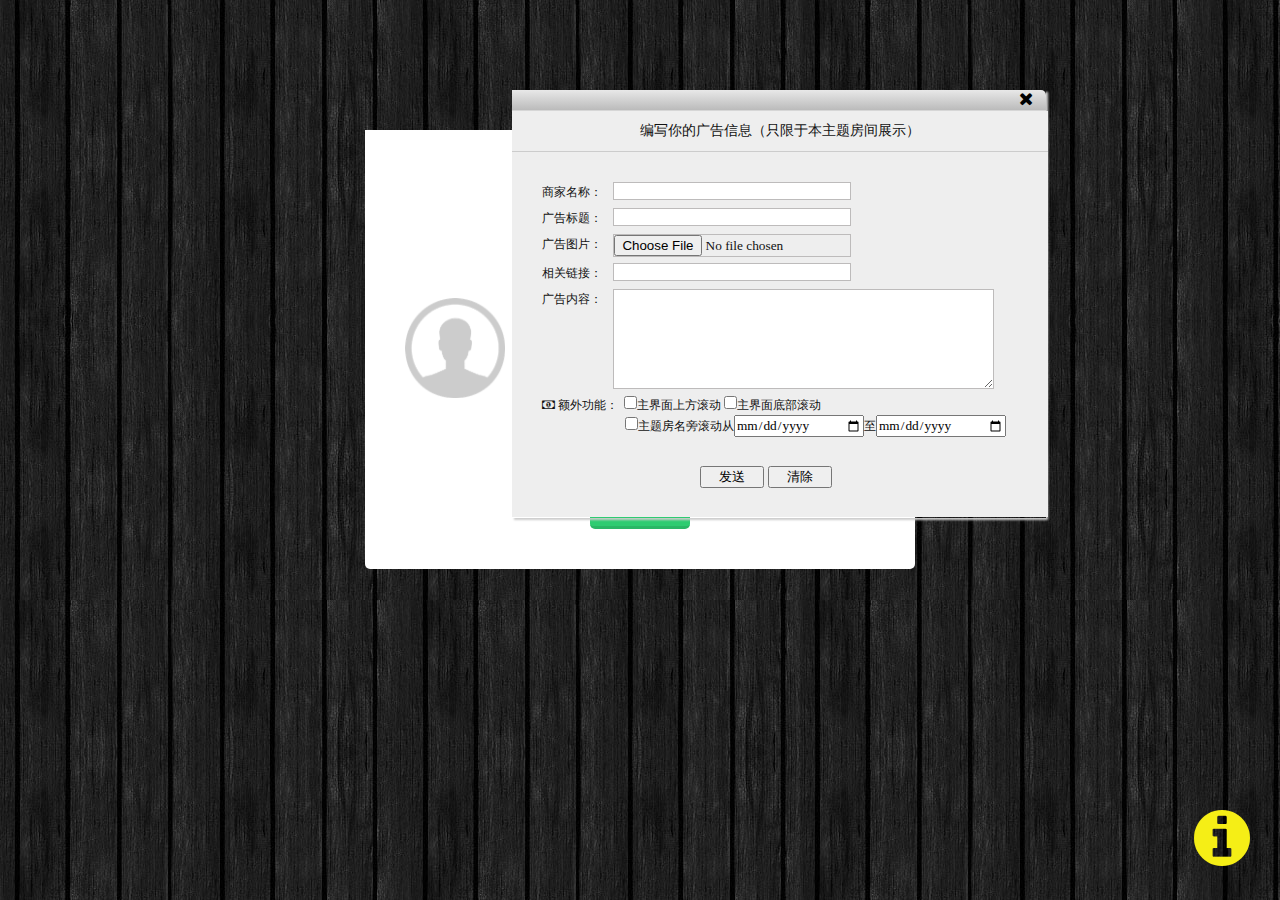
<file: webs/index.html>
<html>
    <head>
        <title>BizFans: Business&Social</title>
        <meta http-equiv="Content-Type" content="text/html;charset=UTF-8">

        <link rel="stylesheet" href="public/css/animate.css" media="screen" type="text/css"/>
        <link rel="stylesheet" href="public/css/font-awesome.css" media="screen" type="text/css"/>
        <link rel="stylesheet" type="text/css" href="public/css/wysiwyg-editor.css" />
        <link rel="stylesheet" type="text/css" href="public/css/login.css" />
        <link rel="stylesheet" href="public/css/style.css" media="screen" type="text/css"/>
        <link rel="stylesheet" href="public/css/common.css" media="screen" type="text/css"/>
        <script type="text/javascript" src="public/js/jquery.min.js"></script>
        <script type="text/javascript" src="public/js/login.js"></script>
        <script type="text/javascript" src="public/js/tool.js"></script>
        <script type="text/javascript" src="public/js/roomlist.js"></script>
        <script type="text/javascript" src="public/js/SimpleTree.js"></script>
        <script type="text/javascript" src="public/js/wysiwyg.min.js"></script>
        <script type="text/javascript" src="public/js/wysiwyg-editor.min.js"></script>
        <script type="text/javascript" src="public/js/chat.js"></script>
        <script type="text/javascript" src="public/js/editor.js"></script>
        <script type="text/javascript" src="public/js/main.js"></script>
        <style>
            .modal-content{padding:0 10px;}
            .modal-node{font-size:12px;font-weight:bold}

        </style>
    </head>
    <body id="chat-body" data-uid="" style="background-image: url('public/img/background2.jpg')" class="bg-center" >
        <div class="upload-dialog">
            <div class="modal-title">
                分享你刚阅读的好文章
                <span class="modal-close" style="float:right;padding-right: 10px">X</span>
            </div>
            <div class="modal-content">
                <div>
                    <p class="modal-node"></p>
                </div>
                <div class="modal-input">
                    文章标题:<input type="text" id="article-title">
                </div>
                <div class="modal-input">
                    文章URL:<input type="text" id="article-url" value="http://">
                </div>
                <div>
                    <p class="modal-tip">提示：如果您提交了多篇文章，两个小时内若有一篇文章被采纳，其他文章将被暂时忽略，谢谢！</p>
                </div>
                <div class="btn-upload-wrapper">
                    <button class="btn-upload" id="upload-article">提交</button>
                </div>
            </div>
        </div>
        <div class="login-wrapper" style="display: block">
            <div class="login">
                <div class="rib"> </div>
                <form>
                    <h1>百事发实时商讯</h1>
                    <div class="avatar" style="float:left">
                        <img src="public/img/avatar_log.png" class="show-avatar">
                        <input type="hidden" value="public/img/male.png" id="avatar-value">
                    </div>
                    <div style="float:right;width: 350px;padding: 20px;box-sizing: border-box;">
                        <div style="text-align:right;margin-bottom: 20px">
                            会员
                            <div class="checkboxFive">
                                <input type="checkbox" value="1" id="checkboxFiveInput" name="" class="vip"  checked/>
                                <label for="checkboxFiveInput"></label>
                            </div>
                        </div>
                        <input type="text" value="用户名" 
                               onkeyup="value = value.replace(/[^(\w|\u4E00-\u9FA5|\s)]/g, '')" 
                               onfocus="this.value = '';" 
                               onblur="if (this.value === '') {
                                           this.value = '用户名';
                                       }" id="username">
                        <input type="text" value="密码" onfocus="this.value = '';" onblur="if (this.value === '') {
                                    this.value = '密码';
                                }" id="password">
                        <div style="text-align:left">
                            <input type="text" value="验证码" onfocus="this.value = '';" onblur="if (this.value == '') {
                                        this.value = '验证码';
                                    }" style="width:50%">
                        </div>
                        <div>
                            <p class="error-info"> </p>
                        </div>
                        <div class="sex-wrapper">
                            <div class="avatar-choose-wrapper female-avatar">
                                <i class="fa fa-angle-left" style="display:none;"></i>
                                <div class="avatar-tab">
                                    <img src="public/img/avatar/female1.png">
                                    <img src="public/img/avatar/female2.png">
                                    <img src="public/img/avatar/female3.png">
                                    <img src="public/img/avatar/female4.png">
                                    <img src="public/img/avatar/female5.png">
                                </div>
                                <div class="avatar-tab" style="display: none">
                                    <img src="public/img/avatar/female6.png">
                                    <img src="public/img/avatar/female7.png">
                                    <img src="public/img/avatar/female8.png">
                                    <img src="public/img/avatar/female9.png">
                                    <img src="public/img/avatar/female10.png">
                                </div>
                                <i class="fa fa-angle-right"></i>
                                <div class="arrow"></div>
                            </div>
                            <div class="avatar-choose-wrapper male-avatar">
                                <i class="fa fa-angle-left" style="display:none;"></i>
                                <div class="avatar-tab">
                                    <img src="public/img/avatar/male1.png">
                                    <img src="public/img/avatar/male2.png">
                                    <img src="public/img/avatar/male3.png">
                                    <img src="public/img/avatar/male4.png">
                                    <img src="public/img/avatar/male5.png">
                                </div>
                                <div class="avatar-tab" style="display: none">
                                    <img src="public/img/avatar/male6.png">
                                    <img src="public/img/avatar/male7.png">
                                    <img src="public/img/avatar/male8.png">
                                    <img src="public/img/avatar/male9.gif">
                                    <img src="public/img/avatar/male10.png">
                                </div>
                                <i class="fa fa-angle-right"></i>
                                <div class="arrow"></div>
                            </div>
                            <div class="avatar-choose-wrapper gay-avatar">
                                <i class="fa fa-angle-left" style="display:none;"></i>
                                <div class="avatar-tab">
                                    <img src="public/img/avatar/neutral1.png">
                                    <img src="public/img/avatar/neutral2.png">
                                    <img src="public/img/avatar/neutral3.png">
                                    <img src="public/img/avatar/neutral4.png">
                                    <img src="public/img/avatar/neutral5.png">
                                </div>
                                <div class="avatar-tab" style="display:none;">
                                    <img src="public/img/avatar/neutral6.png">
                                    <img src="public/img/avatar/neutral7.png">
                                    <img src="public/img/avatar/neutral8.png">
                                    <img src="public/img/avatar/neutral9.png">
                                    <img src="public/img/avatar/neutral10.png">
                                </div>
                                <i class="fa fa-angle-right"></i>
                                <div class="arrow"></div>
                            </div>
                            <span class="radio-avatar male-img" style="display:inline-block"><img src="public/img/avatar/male.gif"><div class="arrow-down"></div></span>
                            <span class="radio-avatar female-img"><img src="public/img/avatar/female.gif"><div class="arrow-down"></div></span>
                            <span class="radio-avatar gay-img"><img src="public/img/avatar/neutral.gif" ><div class="arrow-down"></div></span>
                            <input type="radio" name="sex" value="male" checked class="sex sex-male" />
                            男
                            <input type="radio" name="sex" value="female" class="sex sex-female"/>
                            女
                            <input type="radio" name="sex" value="ambigous" class="sex sex-gay"/>
                            同志
                        </div>
                    </div>
                    <div style="clear:both"></div>
                    <button type="button" class="btn-login">登录 <i class="fa fa-spin fa-refresh loading"></i></button>
                </form>
            </div>
        </div>
        <div class="dialog-wrapper" style="display: none">å
            <input type="file" id="upload-image" style="display: none">
            <!--<div class="noscript"><h2 style="color: #ff0000">您的浏览器并不支持websocket</h2></div>-->
            <div class="chat-wrapper" id="chat-wrapper" data-from="Sonu Joshi" style="overflow:hidden;position:absolute;top:5%;left:25%;">
                <div class="ui-side ui-side-e"></div>
                <div class="ui-side ui-side-w"></div>
                <div class="ui-side-n"></div>
                <div class="ui-side-s"></div>
                <div class="title-bar">
                    <span class="active-state">百事发实时商讯</span>
                    <div class="title-handle">
                        <i class="fa fa-square-o"></i>
                        <i class="fa fa-plus"></i>
                        <i class="fa fa-remove"></i>
                    </div>
                </div>
                <div class="right-content">
                    <div style="" class="chat-middle">
                        <div class="loading-chat-wrapper"><i class="fa fa-spinner fa-spin"></i></div>
                        <ul id="console" class="chat-thread threadv0">
                        </ul>
                        <div class="clear-both"></div>
                    </div>
                    <div class="chat-msg" style="">
                        <textarea placeholder="请输入..." class="editor" class="text-post" autofocus="" maxlength="200"></textarea>
                        <div class="bottom-send">
                            <span class="ss_text"></span>
                            <span class="sub-wrapper">
                                <span class="sub_btn">发送  </span>
                                <i id="cert"></i>
                            </span>
                            <ul>
                                <li>按Enter键发送信息</li>
                                <li>按Enter键换行</li>
                            </ul>
                        </div>
                    </div>
                </div>
                <div class="left-content">
                    <div class="right-side">
                        <ul class="right-side-tab">
                            <li class="tab active"><i class="fa fa-user"></i></li>
                            <li class="tab"><i class="fa fa-home"></i></li>
                            <li class="tab" style="border-right:0px;"><i class="fa fa-newspaper-o"></i></li>
                            <div class="clear-both"></div>
                        </ul>
                        <ul class="right-side-bottom userlist" style="display: block">
                            <div class="input-wrapper">
                                <div class="room-name-wrapper"><i class="fa fa-home"></i><span class="room-name"></span>&nbsp;<span class="people-num"></span></div>
                                <div class="input-inner">
                                    <i class="fa fa-search"></i>
                                    <input type="text" class="search-input" />
                                </div>
                            </div>
                            <div style="clear: both">
                            </div>
                            <ul class="result-wrapper">
                                <p>搜索结果：</p>
                                <div class="result-inner">
                                </div>
                            </ul>
                            <div class="user-list">
                            </div>
                        </ul>
                        <ul class="right-side-bottom room-wrapper">
                            <div class="sort">
                                <i class="fa fa-wifi"></i>分类信息
                            </div>
                            <div class="st_tree room" style="margin:0 auto;">
                            </div>
                        </ul>
                        <ul class="right-side-bottom" >
                            <!--<marquee behavior="scroll" direction="left" loop="-1" scrollAmount="12" scrollDelay="42" onmouseover="this.stop();" onmouseout="this.start();">-->
                            <!--滚动的信息-->
                            <!--</marquee>-->
                            <div class="sort">
                                <i class="fa fa-gamepad icon"></i>游戏
                            </div>
                            <div class="game-tree">
                                <ul class="tree">
                                    <li class="hot">十三张</li>
                                    <li>骰子吹牛<img src="public/img/dice.png"></li>
                                </ul>
                            </div>
                            <div class="sort">
                                <i class="fa fa-newspaper-o icon"></i>新闻/八卦
                            </div>
                            <div id="other-tree" style="margin:0 auto;" class="other-tree st_tree">
                            </div>
                        </ul>
                    </div>
                    <div class="clear-both"></div>
                </div>
                <div class="resize" id="resize" title="按住拖拽">
                    <img src="public/img/cursorB.png" width="20">
                </div>
            </div>
        </div>
        <div class="chat-center">
            <div class="unread-msg-wrapper">
                <div class="page-header">消息中心</div>
                <ul class="unread-msg-list">

                </ul>
            </div>
            <div class="launch-icon">
                <div><span class="msg-num animated bounce">2</span></div>
                <i class="fa fa-info-circle"></i>
            </div>
        </div>


        <div class="private-chat " id="editM" style="width:534px;height:428px;position: absolute;top: 10%;left: 40%;z-index:10;">
            <div class="title-bar"><span class="active-state"></span><div class="title-handle"><i class="fa fa-remove close-private"></i></div></div>
            <div class="edit_Con">
                <div class="Tits">编写你的广告信息（只限于本主题房间展示）</div>
                <ul class="edit_Con_detail">
                    <li>
                        <div class="_detail_Names">商家名称：</div>
                        <input type="text" class="textIn">
                    </li>
                    <li>
                        <div class="_detail_Tits">广告标题：</div>
                        <input type="text" class="textIn">
                    </li>
                    <li>
                        <div class="_detail_Imgs">广告图片：</div>

                        <input type="file" style="float:left;" class="imgIn">
                    </li>
                    <li>
                        <div class="_detail_Urls">相关链接：</div>
                        <input type="text" class="textIn">
                    </li>
                    <li>
                        <div class="_detail_Details">广告内容：</div>
                        <textarea class="textIn"></textarea>
                    </li>
                </ul>

                <div class="_detail_Others">
                    <i class="fa fa-money class"></i>
                    <span style="margin-right:3px;">额外功能：</span>
                    <input type="checkbox" name="otherBtns"><span>主界面上方滚动</span>
                    <input type="checkbox" name="otherBtns"><span>主界面底部滚动</span>
                    <div style="margin-left:83px;"><input type="checkbox" name="otherBtns"><span>主题房名旁滚动从<input type="date" class="selectDateI" style="width:130px">至<input type="date" class="selectDateII" style="width:130px"></span></div>

                </div>

                <div class="_set_Btns">
                    <input type="button" value="发送" id="setBtn">
                    <input type="button" value="清除" id="clearBtn">
                </div>

            </div>
        </div>

    </body>
    <script>
        $("#clearBtn").click(function () {
            $(".textIn,.imgIn").val("");
        })
        $("#editM .fa-remove").click(
                function () {
                    $(".textIn").val("");
                    $("#editM").remove();
                })
    </script>
</html>
</file>
<file: webs/public/css/login.css>
/*--
Author: W3layouts
Author URL: http://w3layouts.com
License: Creative Commons Attribution 3.0 Unported
License URL: http://creativecommons.org/licenses/by/3.0/
--*/
/* start editing from here */
input{
    box-sizing:border-box
}
/* start editing from here */
a{text-decoration:none;}
.txt-rt{text-align:right;}/* text align right */
.txt-lt{text-align:left;}/* text align left */
.txt-center{text-align:center;}/* text align center */
.float-rt{float:right;}/* float right */
.float-lt{float:left;}/* float left */
.clear{clear:both;}/* clear float */
.pos-relative{position:relative;}/* Position Relative */
.pos-absolute{position:absolute;}/* Position Absolute */
.vertical-base{	vertical-align:baseline;}/* vertical align baseline */
.vertical-top{	vertical-align:top;}/* vertical align top */
.underline{	padding-bottom:5px;	border-bottom: 1px solid #eee; margin:0 0 20px 0;}/* Add 5px bottom padding and a underline */
nav.vertical ul li{	display:block;}/* vertical menu */
nav.horizontal ul li{	display: inline-block;}/* horizontal menu */
/*end reset*/
/*--login start here--*/
body{
    background:#2C3E50;
    padding:100px 0px 30px 0px;
    font-family: 'Roboto', sans-serif;
    font-size: 100%;
}
.login {
    width: 550px;
    margin: 130px auto;
    background: #fff;
    padding: 60px 20px;
    border-radius: 0px 0px 5px 5px;
    position: relative;
}


form {
    text-align: center;
}
.login input[type="text"] {
    outline: none;
    font-size: 15px;
    font-weight: 500;
    color: #bcbcbc;
    padding: 15px 20px;
    background: #F3F5F6;
    border-top: 3px solid #EEF0F1;
    border-radius: 5px;
    -webkit-border-radius: 5px;
    -moz-border-radius: 5px;
    -o-border-radius: 5px;
    margin: 0px 0px 10px 0px;
    width: 100%;
    -webkit-appearance: none;
    display: inline-block;
    outline: none;
    border-right: none;
    border-left: none;
    border-bottom: none;
}
.login input[type="password"]{
    outline: none;
    font-size: 15px;
    font-weight: 500;
    color: #bcbcbc;
    padding: 15px 20px;
    background: #F3F5F6;
    border-top: 3px solid #EEF0F1;
    border-radius: 5px;
    -webkit-border-radius: 5px;
    -moz-border-radius: 5px;
    -o-border-radius: 5px;
    margin: 0px 0px 10px 0px;
    width: 70%;
    display: inline-block;
    outline: none;
    border-right: none;
    border-left: none;
    border-bottom: none;
}
.btn-login {
    background: #2ECC71;
    color: #FFF;
    font-size: 17px;
    font-weight: 400;
    width: 40%;
    border-radius: 6px;
    -webkit-border-radius: 5px;
    -moz-border-radius: 6px;
    -o-border-radius: 6px;
    margin: 0px 0px 0px 0px;
    border-bottom: 3px solid #2AB766;
    display: inline-block;
    cursor: pointer;
    outline: none;
    border-right: none;
    border-left: none;
    border-top: none;
}
.btn-login:hover {
    background:#CC6E91;
    border-bottom: 3px solid #C14171;
    transition: 0.5s all;
    -webkit-transition: 0.5s all;
    -moz-transition: 0.5s all;
    -o-transition: 0.5s all;
}
.copyright {
    padding: 150px 0px 0px 0px;
    text-align: center;
}
.copyright p {
    font-size: 15px;
    font-weight: 400;
    color: #fff;
}
.copyright p a{
    font-size: 15px;
    font-weight: 400;
    color: #2ECC71;
}
.copyright p a:hover{
    color: #E92E74;
    transition: 0.5s all;
    -webkit-transition: 0.5s all;
    -moz-transition: 0.5s all;
    -o-transition: 0.5s all;
}
/*--login end here--*/
/*--meadia quiries start here--*/

.btn-login{
    font-size: 14px;
    padding: 10px 7px;
    width: 80%;
}
.login input[type="password"] {
    font-size: 15px;
    padding: 10px 20px;
}
.login input[type="text"] {
    font-size: 14px;
    padding: 10px 20px;
}

.login input[type="text"] {
    font-size: 12px;
}
.login input[type="password"] {
    font-size: 12px;
}
body {
    padding: 50px 0px 30px 0px;
}
h1 {
    font-size: 21px;
    color: rgb(115, 115, 115);
}
.btn-login {
    font-size: 14px;
    padding: 10px 7px;
    width: 100px;
}
.copyright {
    padding: 85px 0px 0px 0px;
}
.copyright p {
    font-size: 13px;
}
.copyright p a{
    font-size: 13px;
}
.login {
    padding: 40px 20px;
}
.avatar img{
    width:100px;
    margin-top: 100px;
    margin-left: 20px;
}
.avatar{
    margin-bottom: 20px;
}
.sex-wrapper{
    margin:20px 0px 20px 0px;
    color:#666;
}
.avatar-choose-wrapper{
    width:284px;
    margin: 10px auto;
    padding: 9px 0px;
    background-color: #ccc;
    border-radius: 6px;
    display: none;
    position: relative;
    z-index: 10;

}
.avatar-choose-wrapper i{
    font-size:21px;
    display:block;
}
.avatar-choose-wrapper img{
    width:40px;
    height:40px;
    margin-right:8px;
    vertical-align: middle;
}
.sex-wrapper{
    position: relative;
    text-align: left;
}

.arrow{
    width: 0;
    height: 0;
    border-left: 10px solid transparent;
    border-right: 10px solid transparent;
    border-top: 10px solid #ccc;
    position: absolute;
    bottom: -10px;
}
.radio-avatar{
    display:none;
    position: relative;
    cursor:pointer
}
.radio-avatar img{
    vertical-align: middle;
    margin-right: 5px;
}
.arrow-down{
    width: 0;
    height: 0;
    border-left: 5px solid transparent;
    border-right: 5px solid transparent;
    border-top: 10px solid #666;
    display: inline-block;
    top:7px;
    right:0px;
}
.sex{
    margin-left:15px;
}

.checkboxFive {
    vertical-align: top;
    width: 25px;
    display: inline-block;
    position: relative;
}

.checkboxFive label {
    cursor: pointer;
    position: absolute;
    width: 25px;
    height: 25px;
    top: 0;
    left: 0;
    background: #eee;
    border:1px solid #ddd;
}
.checkboxFive label:after {
    opacity: 0.2;
    content: '';
    position: absolute;
    width: 9px;
    height: 5px;
    background: transparent;
    top: 6px;
    left: 7px;
    border: 3px solid #2ECC71;
    border-top: none;
    border-right: none;

    -webkit-transform: rotate(-45deg);
    -moz-transform: rotate(-45deg);
    -o-transform: rotate(-45deg);
    -ms-transform: rotate(-45deg);
    transform: rotate(-45deg);
}
.checkboxFive label:hover::after {
    opacity: 0.5;
}

/**
 * Create the checkbox state for the tick
 */
.checkboxFive input[type=checkbox]:checked + label:after {
    opacity: 1;
}
.avatar-tab img{
    cursor: pointer;
}

.fa-angle-left{position:absolute;left:4px;top:18px;}
.fa-angle-right{position:absolute;right:4px;top:18px;}
</file>
<file: webs/public/css/style.css>
*{
    -webkit-padding-start: 0px;
    -webkit-margin-before: 0px;
    -webkit-margin-after: 0px;
    box-sizing:border-box;
    -moz-box-sizing:border-box; /* Firefox */
    -webkit-box-sizing:border-box; /* Safari */
    margin:0px;
    padding:0px;
    font-family: "Microsoft YaHei" ;
}
ul, ol {
    padding: 0;
    margin: 0 0 0px 0px;
}
body {
    font-family: "Microsoft YaHei" ;
    padding: 0;
    margin: 0;
    box-sizing:border-box;
}
.clear-both{
    clear:both;
}

ul{
    list-style: none
}
ul li{
    display:inline-block;
}
.private-chat .title-bar{
    text-align: left;
    background: linear-gradient(top,#E8E8E8,#BBBBBB);
    background: -webkit-linear-gradient(top,#E8E8E8,#BBBBBB);
    background: -o-linear-gradient(top,#E8E8E8,#BBBBBB);
    background: -moz-linear-gradient(top,#E8E8E8,#BBBBBB);
    filter: progid:DXImageTransform.Microsoft.Gradient(startColorStr='E8E8E8',endColorStr='#BBBBBB',gradientType='0');
}
.resize{
    width:20px ;
    height:20px;
    bottom:0px;
    right:0px;
    z-index: 10;
    position: absolute;
    cursor:se-resize
}
.chat-middle{
    width:100%;
    height:65%;
    text-align:left;
    vertical-align: top;
    position: relative;
}

.chat-wrapper{
    min-height: 590px;
    min-width:780px;
    width:50%;
    display:inline-block;
    background-color:#fff;
    border: 1px solid #E6E6E6;
    position:relative;
    border-radius:5px;
    z-index: 2;
    height:533px;
    box-shadow: 2px 2px 2px #eee;
    -webkit-box-shadow: 2px 2px 2px #eee;
    -moz-box-shadow: 2px 2px 2px #eee;
    -o-box-shadow: 2px 2px 2px #eee;
}
.title-handle{
    overflow: hidden;
    float:right;
    margin-right: -10px;
}
.right-side{
    width:100%;
    display:inline-block;
    vertical-align:top;
    height:80%;
    float:left;
}
.ha-min{
    background-position: -5px -58px;
}
.ha-close{
    background-position: -64px -59px;
}
.title-handle i{
    font-size:18px;
    margin-right:3px;
}
.title-handle a {
    float: left;
    width: 19px;
    height: 21px;
    margin-left: 5px;
    line-height: 10;
    overflow: hidden;
    background-image: url(../images/sprite_main_png.png);
    background-repeat: no-repeat;
}
.title-bar {
    width:100%;
    position: relative;
    z-index: 10;
    height: 5%;
    padding: 0 20px;
    line-height: 26px;
    overflow: hidden;
    color: #000;
    font-weight: bold;
    cursor: move;
    background-color:#eee;
    border-radius:0px 5px 0px 0px;
    border-bottom: 1px solid #d6d6d6;
}

.chat-thread {
    width:70%;
    display: inline-block;
    padding: 20px;
    list-style: none;
    overflow-y: scroll;
    height: 100%;
    overflow-x: hidden;
    background-color:#eee;
}

.chat-thread li {
    position: relative;
    clear: both;
    display: inline-block;
    padding: 5px 10px 5px 10px;
    margin: 0 0 20px 0;
    font: 14px/20px 'Noto Sans', sans-serif;
    border-radius: 5px;
    background-color: #B2E281;
}



.chat-thread li:after {
    position: absolute;
    top: 15px;
    content: '';
    width: 0;
    height: 0;
    border-top: 10px solid #B2E281;
}

.chat-thread .my-chat {
    animation: show-chat-odd 0.15s 1 ease-in;
    -moz-animation: show-chat-odd 0.15s 1 ease-in;
    -webkit-animation: show-chat-odd 0.15s 1 ease-in;
    float: right;
    margin-right: 40px;
    color: #000;
    word-break:break-all;
}

.chat-my-avatar{
    right: -49px;
    width: 35px;
    height: 35px;
    border: 2px solid #3CC;
    position: absolute;
    background: url(../../public/img/avatar.png) no-repeat;
    border-radius:50%;
    top:-3px;
    background-size: cover;
    background-position: center;
}
.chat-other-avatar{
    left: -50px;
    width: 35px;
    height: 35px;
    border: 2px solid #3CC;
    position: absolute;
    background: url(../../public/img/avatar.png) no-repeat;
    border-radius:50%;
    top:-3px;
    background-size: cover;
    background-position: center;
}

.chat-thread .my-chat:after {
    border-right: 10px solid transparent;
    right: -9px
}

.chat-thread .other-chat {
    animation: show-chat-even 0.15s 1 ease-in;
    -moz-animation: show-chat-even 0.15s 1 ease-in;
    -webkit-animation: show-chat-even 0.15s 1 ease-in;
    float: left;
    margin-left: 43px;
    background-color:#fff;
    color: #000;
    word-break:break-all;
}


.chat-thread .other-chat:after {
    border-left: 10px solid transparent;
    left: -10px;
    border-top: 10px solid #fff;
}

.chat-window {
    bottom: 18px;
}

.chat-window-message {
    width: 100%;
    height: 48px;
    font: 32px/48px 'Noto Sans', sans-serif;
    background: none;
    color: #0AD5C1;
    border: 0;
    border-bottom: 1px solid rgba(25, 147, 147, 0.2);
    outline: none;
}

/* Small screens */
@media all and (max-width: 767px) {
    .chat-thread {
        width: 100%;
        height: 324px;
    }

    .chat-window {
        left: 5%;
        width: 90%;
    }
}
/* Medium and large screens */
@media all and (min-width: 768px) {
    .chat-thread {
        width: 100%;
        float:left;
        height: 100%;
       
    }

    .chat-window {
        left: 25%;
        width: 50%;
    }
}
@keyframes show-chat-even {
    0% {
        margin-left: -480px;
    }

    100% {
        margin-left: 0;
    }
}
@-moz-keyframes show-chat-even {
    0% {
        margin-left: -480px;
    }

    100% {
        margin-left: 0;
    }
}
@-webkit-keyframes show-chat-even {
    0% {
        margin-left: -480px;
    }

    100% {
        margin-left: 0;
    }
}
@keyframes show-chat-odd {
    0% {
        margin-right: -480px;
    }

    100% {
        margin-right: 0;
    }
}
@-moz-keyframes show-chat-odd {
    0% {
        margin-right: -480px;
    }

    100% {
        margin-right: 0;
    }
}
@-webkit-keyframes show-chat-odd {
    0% {
        margin-right: -480px;
    }

    100% {
        margin-right: 0;
    }
}
.credits{
    text-align:center;
    margin-top:35px;
    color: rgba(255, 255, 255, 0.35);
    font-family: 'Noto Sans', sans-serif;
}
.credits a{
    text-decoration:none;
    color: rgba(255, 255, 255, 0.35);
}
.chat-interact{

    display: inline-block;
    width:100%;
}
.chat-interact li{
    line-height: 2.5;
}
.text-post{
    width:100%;
    border:0px;
    outline:none;
    padding:10px;
    font-size:14px;
}
.chat-msg{
    width:100%;
    height:28.9%
}
.picture{
    font-size: 20px;
    color:#5D5D5D;
}
.expression{
    font-size:20px !important;
    color:#5D5D5D;
}
.chat-interact{
    text-align:left;
    height:6%;
    line-height: 2;
    border-top: 1px solid #d6d6d6
}
.chat-interact li{
    margin-left:20px;
    display: inline-block;

}
.bottom-send{
    width: 70%;
    position: absolute;
    z-index: 10;
    padding: 0 20px;
    line-height: 26px;
    /*overflow: hidden;*/
    color: #393836;
    font-weight: bold;
    border-radius: 0px 0px 3px 3px;
    text-align: right;
    bottom: 5px;
}
.bottom-send .ss_text{
    position: absolute;
    bottom: 0px;
    right: 102px;
    height: 20px;
    line-height: 20px;
    font-size: 12px;
    font-weight: normal;
    color: #949191;
}
.sub_btn{
    border: 1px solid #c1c1c1;
    outline:none;
    padding:5px 20px;
    background-color:#fff;
    font-size:14px;
    border-radius:4px;
    position: relative;
    cursor: pointer;
    font-weight: normal;
}
.sub-wrapper #cert{
    position: absolute;
    content: '';
    width: 10px;
    height: 30px;
    border: 1px solid #c1c1c1;
    right: 10px;
    top: -2px;
    border-radius: 4px;
    background: #fff url("../img/cert.png") no-repeat;
    background-position: center 45%;
    background-size: 10px 10px;
    cursor: pointer;
}
.bottom-send ul{
    font-weight: normal;
    position: absolute;
    bottom: 0;
    right: -110px;
    border: 1px solid #c1c1c1;
    background: #fff;
    width:120px;
    height: 62px;
    border-radius: 4px;
    box-shadow: 5px 5px 5px #c1c1c1;
    padding: 5px 0;
    display: none;
}
.bottom-send ul.hover{
    display: block;
}
.bottom-send ul>li{
    height: 25px;
    line-height: 25px;
    font-size: 12px;
    text-align: left;
    display: block;
    padding: 0 5px;
    cursor: pointer;
}
.bottom-send ul>li:hover{
    background: #c1c1c1;
}
.active{
    background-color:#fff !important;
}

.right-side-tab li{
    display:inline-block;
    width:33.33%;
    float:left;
    text-align:center;
    font-size: 28px;
    color:#000;
    padding:10px;
    background-color:#eee;
}

.left-content{
    width:30.1%;
    float:left;
    min-height: 555px;
    height: 100%;
    position: relative;
}
.right-content{
    width:69.9%;
    height: 94.99%;
    float:left;
    background-color: #eee
}
.text-post{
    background-color: #eee;
    height:70%;
}
.user-top{
    width:100%;
    border-bottom: 1px solid #24272C;
    text-align: left;
    padding:10px;
    background-color: #2E3238
}

.right-side-tabs i{
    font-size:20px;
}
.right-side-bottom{
    height: 100%;
    display: none;
    overflow: auto;
}
.adframe{width:auto;background:white;color:red;list-style:none;display:none;position:absolute;z-index:9;padding:0 4px;border:#BBBBBB 1px solid;border-radius:4px;padding-top:4px;}

.right-side-bottom li{
    padding:10px;
    text-align: left;
    -o-width:100%;
    width:100%;
    -moz-width:100%;
    -ms-width:auto;
    border-bottom: 1px solid #ECECEC;
    cursor: default;
}

.right-side-bottom li .avatar-left{
    float:left;
} 
.info p{
    font-size:12px;
}
.avatar-left{
    margin-right:10px;
}
.user-top-name{
    color:#fff;
    vertical-align: top;
    padding-left:10px;
    font-size:20px;
}

.chat-open{
    position:fixed;
    bottom:20px;
    right:20px;
}
.chat-open i{
    font-size:60px;
    color:#fff
}

.qqFace{
    background-color:#fff;
    padding:10px;
    border-radius:5px;
    box-shadow:2px 2px 2px #ccc;
    -moz-box-shadow: 2px 2px 2px #ccc;
    -webkit-box-shadow: 2px 2px 2px #ccc;;
    -o-box-shadow: 2px 2px 2px #ccc;;
}
.qqFace:before{
    content: '';
    width: 0;
    height: 0;
    border-left: 16px solid transparent;
    border-right: 16px solid transparent;
    border-bottom: 16px solid #fff;
    position:absolute;
    top:-10px;
    left:3.5%;
}
.tip{
    text-align:right;
    color:#ccc;
    width:67%;
    background:#eee;
    line-height:30px;
    position:absolute;
    top:30px;


 
    transition: all 2s;
    -moz-transition: all 2s; /* Firefox 4 */
    -webkit-transition: all 2s; /* Safari 和 Chrome */
    -o-transition: all 2s; /* Opera */
}
i{
    cursor:pointer;
}
.tree li{
    position: relative;
    border-bottom: 0px;
    padding: 0 20px;
    font-size: 14px;
    background:url(../img/leaf_node.png) no-repeat;
    background-position: 25px center;
    background-size: 5px 5px;
    height: 25px;
    line-height: 25px;
}
.tree li .arrowSign{
    display:none;
}

.tree li .arrowSign.hover{
    display:inline-block;
    margin-left: 5px;
    vertical-align: middle;
}

/* 超链接 */
.st_tree a{
    text-decoration:none;
    color: #222;
}
/* 鼠标经过的超链接 */
.st_tree a:hover{
    color:#f33;
    text-decoration:underline;
}
/* 菜单 */
.st_tree ul{
    margin:0;
}
/* 菜单项 */
.tree ul li{
    font-size:14px;
    color:#222;
    cursor:pointer;
    white-space: nowrap;
    text-overflow: ellipsis;
    overflow: hidden;
    list-style:none;
    background:url(../img/leaf_node.png) no-repeat;
    background-size: 5px 5px;
    background-position:0 center;
    margin-left: 20px;
}


.other-tree .folder{
    box-shadow: 1px 2px 2px #ccc;
}
.other-tree ul li{
    border-bottom: 1px solid #ccc;
    display:inline-block;
}

/* 子菜单 */
.st_tree ul>ul>ul{
    margin-left: 20px;
}
/* 子菜单项 */
.st_tree ul li ul li{
    padding: 0;
    margin: 0;
}
/* 子菜单的父节点 */
.st_tree .folder{
    background:url(../img/st_icon.png) no-repeat;
    background-position: 10px 10px;
}
/* 展开的父节点 */
.st_tree .open{
    background:url(../img/st_icon_open.png) no-repeat;
    background-position: 8px 10px;
}
.usersOut,.usersIn{
    display: none;
}
.usersOut.hover,.usersIn.hover{
    display: inline-block !important;
}
.wysiwyg-editor {
    height:81%;
}

.ui-side{
    position:absolute;
    width:7px;
    background-color:transparent;
    height:100%;
}
.ui-side-e{
    right:0px;
    top:0px;
}

.ui-side-w{
    left:0px;
    top:0px;
}
.ui-side-n{
    position:absolute;
    width:100%;
    background-color:transparent;
    height:7px;
    cursor: pointer;
    left:0px;
    top:0px;
}
.ui-side-s{
    position:absolute;
    width:100%;
    background-color:transparent;
    height:7px;
    cursor: pointer;
    left:0px;
    bottom:0px;
}
.input-wrapper{
    text-align: center;

}
.input-wrapper input {
    border:0px;
    outline:none;
    width:80%;
    border-radius:10px

}
.input-inner{
    display:inline-block;  margin-top: 10px;  border:1px solid #ccc;  border-radius:15px;  float:right;  width:50%
}
.room-name-wrapper{
    float:left;
    font-size:14px;
    padding:15px;
    width:49.999999%;
    text-align: left;
    font-weight: 700;
}
.room-name-wrapper i{
    font-size:17px;
    color:green;
    padding-right: 5px;
}
.dot{
    white-space: nowrap;
    text-overflow: ellipsis;
    overflow: hidden;
}
.input-inner i{
    color:#777
}
.dialog-name{
    display: inline-block;
    float: right;
    margin-bottom:10px;
    color:#666;
    clear:both;
    font-size: 12px;
    margin-right: -10px;
}
.dialog-name-other{
    display: inline-block;
    float: left;
    margin-bottom:10px;
    color:#666;
    clear:both;
    font-size: 12px;
    margin-left: -10px;
}
.result-wrapper{
    background-color:#C1E8C1;
    display: none;
}
.square{
    display:none
}

.st_tree{
    padding-left:20px;
}

/* 超链接 */
.st_tree a{
    text-decoration:none;
    color: #222;
}
/* 鼠标经过的超链接 */
.st_tree a:hover{
    color:#f33;
    text-decoration:underline;
}
/* 菜单 */
.st_tree ul{
    margin:0;
}
/* 菜单项 */
.tree ul li{
    font-size:14px;
    color:#222;
    cursor:pointer;
    list-style:none;
    margin-left: 20px;
}

/* 子菜单 */
.st_tree ul>ul>ul{
    margin-left: 20px;
}
/* 子菜单项 */
.st_tree ul li ul li{
    padding: 0;
    margin: 0;
}
/* 子菜单的父节点 */
.st_tree .folder{
    background:url(../img/st_icon.png) no-repeat;
    background-position: 10px 10px;
    width:90%;
    display: block;
}
/* 展开的父节点 */
.st_tree .open{
    background:url(../img/st_icon_open.png) no-repeat;
    background-position: 8px 10px;
}
.usersOut,.usersIn{
    display: none;
}
.usersOut.hover,.usersIn.hover{
    display: inline-block !important;
}

.upload-article a{
    color:#DE4915 !important;
    font-weight: bold;
}
.modal-title{
    background: #eee;
    font-size: 14px;
    line-height: 27px;
    text-align: center;
    border-bottom: 1px solid #ccc;
}
.modal-cover{
    position: fixed; width: 100%; height: 100%; z-index: 999; left: 0px; top: 0px;
    background-color:rgba(0,0,0,0.6)
}
.upload-dialog{
    width: 400px;
    position: absolute;
    left: 420px;
    top: 113.5px;
    border: 2px solid #ccc;
    border-radius: 5px;
    background-color: rgb(255, 255, 255);
    z-index:99999;
    box-shadow: 0px 0px 2px #666;
    -webkit-box-shadow: 0px 0px 2px #666;
    -o-box-shadow: 0px 0px 2px #666;
    display: none;

}

.modal-input input{
    width:260px;
    border-radius: 5px;
    border: 1px solid #ccc;
    padding:5px;
    outline:none;
    font-size:12px;
    margin-left:10px;
}
.modal-input{
    margin:15px;
    font-size:12px;
}
.btn-upload-wrapper{
    text-align: center;
    margin-bottom:20px;
}
.btn-upload{
    text-align: center;
    padding:5px 15px;
    background-color: green;
    border-radius:3px;
    color:#fff;
    border:0px;
    cursor:pointer
}

.modal-close{
    cursor: pointer;
}
.down{
    color:green;
    vertical-align: top;
    padding-left:5px;
    font-size: 14px;
}
.profile{
    position: absolute;
    background-color:#eee;
    box-shadow: 2px 2px 2px #ccc;
    border-radius: 5px;
    z-index:9
}
.profile p{
    border-bottom: 1px solid #ccc;
    padding:5px 12px;
    font-size: 12px;
    color:#666
}
.tab-name{
    //position: relative;
}
.avatar-choose-wrapper img:hover{
    border: 1px solid #000;
}
.modal-tip{
    color:#666;
    font-size:12px;
    text-align: center;
    margin-bottom: 10px;
}
.modal-cover{
    display: none;
}
.error-info{
    padding:10px;
    border-radius:5px;
    color: #a94442;
    background-color: #f2dede;
    border-color: #ebccd1;
    display:none
}
.sort .icon{
    padding: 0px 5px 0px 0px;
    font-size: 16px;
}
.game-tree li{
    padding:0px 40px
}
.game-tree img{
    padding-left:3px;
}
.loading{
    display:none
}
.new-chat{
    cursor:pointer;
}
.private-chat .bottom-send{
    width: 100%;
}
.private-chat{
    width:500px;
    height:500px;
    min-height: 350px;
    min-width: 500px;
    box-shadow: 2px 2px 2px #ccc;
    -moz-box-shadow: 2px 2px 2px #ccc;
    -webkit-animation: 2px 2px 2px #ccc;
    -o-box-shadow: 2px 2px 2px #ccc;
}
.profile p:hover{
    background-color: #A2A2A2;
    color: #fff;
}
.hyperlink{
    color:#DD4914;
}
.avatar-tab{
    display: inline-block;
    width:260px;
    margin-left:16px;

}
.loading-chat-wrapper{
    text-align: center;
    padding-top:30%;
    color:#ccc;
    display: none;
    width: 100%;
    height:100%;
    position: absolute;
}
.loading-chat-wrapper i{
    font-size:20px;
    color:#666;
}

.chat-center {
    position: fixed;
    bottom: 0px;
    right: 0px;
    color:#fff;
    text-align: right;
}
.chat-center i{
    font-size: 65px;
    margin-right: 30px;
    color:#F5EE16;
    margin-bottom: 30px;
}
.unread-msg-wrapper{
    margin-right: 30px;
    box-shadow: 0px 0px 3px #eee;
    -moz-box-shadow: 0px 0px 3px #eee;
    -o-box-shadow: 0px 0px 3px #eee;
    border: 1px solid #eee;
    background-color: #fff;
    margin-bottom: 20px;
    border-radius: 4px;
}
.unread-msg-list{
    width:150px;
    height:210px;
}
.unread-msg-list li{
    text-align: left;
    padding:8px;
    font-size: 13px;
    display: block;
    color:#666;
    border-bottom:1px solid #eee;
}
.page-header{
    color: #333;
    background-color: #E6E6E6;
    text-align: center;
    font-size: 12px;
    padding:5px;
    border: 1px solid #ddd;
}
.unread-msg-wrapper{
    display: none;
}
.unread-msg-list img{
    width:10px
}
.msg-num{
    display: none;
    width: 30px;
    height: 30px;
    padding: 0 3px;
    line-height: 2;
    text-align: center;
    background-color: #03a9f4;
    opacity: .9;
    font-size: 9pt;
    color: #fff;
    border: 2px solid #fff;
    -webkit-border-radius: 20px;
    -moz-border-radius: 20px;
    border-radius: 20px;
    margin-right:25px ;
}
.bounce{
    animation-iteration-count: infinite;
}
#editM p{display:none;}

.tip li{margin-right:50px;}
</file>
<file: webs/public/css/common.css>
/*热门*/
li.hot:before{
    position: absolute;
    content:'';
    width: 35px;
    height: 10px;
    left: 85px;
    background:url(../img/hot.png) no-repeat;
    background-size: 26px auto;
    -webkit-animation: autoMove .5s linear infinite alternate;
    -moz-animation: autoMove .5s linear infinite alternate;
    -ms-animation: autoMove .5s linear infinite alternate;
    -o-animation: autoMove .5s linear infinite alternate;
    animation: autoMove .5s linear infinite alternate;
}
/*文字居中*/
.text_center{
    text-align: center;
}
/*灰色字体*/
.gray{
    color: #949191;
}

/*提示信息*/
.chat-thread li.sys_info{
    width: 100%;
    font-size: 12px;
    margin-left: -16px;
    margin-top:15px;
    height: 30px;
    line-height: 15px;
    overflow: hidden;
    background:rgba(255,255,255,0);
    color: #BDBBBB;
    float:left; //临时
}
li.sys_info:before{
    border: none !important;
}
.chat-thread li.sys_info img{
    width: 13px;
    height: 13px;
    margin-right: 2px;
}
.chat_history{
    height:auto !important;
}
.oliver{
    color: green;
}
/***************动画函数*************/
/*闪动*/
@-webkit-keyframes autoMove {
    0%{top: 2px}
    50%{top: 0}
    100%{top: -2px}
}
@keyframes autoMove {
    0%{top: 2px}
    50%{top: 0}
    100%{top: -2px}
}
@-o-keyframes autoMove {
    0%{top: 2px}
    50%{top: 0}
    100%{top: -2px}
}
@-moz-keyframes autoMove {
    0%{top: 2px}
    50%{top: 0}
    100%{top: -2px}
}
@-ms-keyframes autoMove {
    0%{top: 2px}
    50%{top: 0}
    100%{top: -2px}
}
*{margin:0;padding:0;}
//.ad li{width:406px;height:132px;background:white;color:red;list-style:none;display:none;position:absolute;padding:0 4px;}
.adImg{float:left;width:100px;height:100px;margin:20px 0;margin-right:6px;}
.adImg img{width:100%;height:100%}
.adDetail{float:left;width:290px;}
.adDetail .adTitle{line-height:14px;font-size:12px;font-weight:bold;border-bottom:1px solid #000;width:100%}
.adDetail .adContent{word-wrap: break-word}
.chat-thread .threadv2{margin-top:0px;}


.edit_Con{width:536px;overflow:hidden;background:#EEEEEE;color:#111}
.edit_Con .Tits{text-align:center;font-size:14px;line-height:40px;border-bottom:1px solid #CCC;color:#111}
.edit_Con_detail{font-size:12px;line-height:20px;margin-top:30px;padding:0 30px;}
.edit_Con_detail li{list-style:none;overflow:hidden;margin-bottom:6px;width:100%;}
.edit_Con_detail li div{width:15%;float:left;}
.edit_Con_detail li input,.edit_Con_detail li textarea{width:50%;float:left;display:block;border:1px solid #BDBBBB;}
.edit_Con_detail li textarea{width:80%;height:100px;}
._detail_Others{font-size:12px;line-height:20px;margin:0 30px;}
._set_Btns{width:30%;margin:29px auto;}
._set_Btns input{width:40%;}
</file>
<file: webs/public/css/wysiwyg-editor.css>
/*
 * If you prefer to host 'FontAwesome' on your server
@font-face {
    font-family: 'FontAwesome';
    src: url('fonts/fontawesome-webfont.eot?v=4.2.0');
    src: url('fonts/fontawesome-webfont.eot?#iefix&v=4.2.0') format('embedded-opentype'), url('fonts/fontawesome-webfont.woff?v=4.2.0') format('woff'), url('fonts/fontawesome-webfont.ttf?v=4.2.0') format('truetype'), url('fonts/fontawesome-webfont.svg?v=4.2.0#fontawesomeregular') format('svg');
    font-weight: normal;
    font-style: normal;
}
*/
.wysiwyg-container {
    overflow: visible;
    color: black;
    background: none white;
}
.wysiwyg-container{
    height:100%
}
.wysiwyg-container.wysiwyg-active {
    height: 100%;
    border-color: #99baca !important;
    background: #f5fbfe !important;
}
.wysiwyg-textarea {
    display: block;
    width: 100%;
    height: 10em;
    padding: 0;
}
.wysiwyg-wrapper {
    position: relative;
    height:100%
}
.wysiwyg-editor {
    position: relative;
    height:100%;
    padding: 4px 6px;
    overflow: auto;
    outline: none;
    color: #444444;
    -ms-word-wrap: break-word;
    word-wrap: break-word;
    background-color: #eee;
}
.wysiwyg-toolbar {
    overflow: hidden;
    white-space: nowrap;
    padding: 0;
}
.wysiwyg-toolbar-top {
}
.wysiwyg-toolbar-bottom {
    border-top: 1px solid #e5e5e5;
}
.wysiwyg-toolbar a {
    vertical-align: top;
}
.wysiwyg-placeholder {
    position: absolute;
    top: 4px;  /* same as padding in .wysiwyg-editor */
    left: 6px;
    color: #e5e5e5;
    background: transparent;
}
.wysiwyg-popup {
    position: absolute;
    z-index: 9999;
    color: black;
    background: white;
    background: rgba(255,255,255,0.9);
    left: -50%;
    border: 1px solid #d3d3d3;
    -moz-border-radius: 4px;
    -webkit-border-radius: 4px;
    -o-border-radius: 4px;
    border-radius: 4px;
    -moz-user-select: none;
    -webkit-touch-callout: none;
    -webkit-user-select: none;
    -khtml-user-select: none;
    -ms-user-select: none;
    user-select: none;
}
.wysiwyg-popup.wysiwyg-popuphover {
    margin-top: 9px;
    /*-moz-box-shadow: 0 3px 10px rgba(50,50,50,0.3);
    -webkit-box-shadow: 0 3px 10px rgba(50,50,50,0.3);
    box-shadow: 0 3px 10px rgba(50,50,50,0.3);*/
}
.wysiwyg-popup.wysiwyg-popuphover:after {
    position: absolute;
    left: 50%;
    bottom: 100%;
    border: solid transparent;
    content: '';
    width: 0;
    height: 0;
    margin-left: -8px;
    border-left: 9px solid transparent;
    border-right: 9px solid transparent;
    border-bottom: 8px solid #d3d3d3;
}
.wysiwyg-toolbar-icon {
    display: -moz-inline-stack;
    display: inline-block;
    *display: inline;
    margin: 0;
    padding: 0;
    color: #999999;
    text-decoration: none;
    *zoom: 1;
    vertical-align: top;
    cursor: pointer;
    -moz-user-select: none;
    -webkit-touch-callout: none;
    -webkit-user-select: none;
    -khtml-user-select: none;
    -ms-user-select: none;
    user-select: none;
    /*width: 16px;
    height: 16px;*/
    padding: 8px 12px;
    font: 16px FontAwesome;
    -moz-transition: color 0.2s, background 0.2s;
    -webkit-transition: color 0.2s, background 0.2s;
    -ms-transition: color 0.2s, background 0.2s;
    -o-transition: color 0.2s, background 0.2s;
    transition: color 0.2s, background 0.2s;
}
.wysiwyg-toolbar-icon:hover {
    color: HighlightText;
    background-color: Highlight;
    text-decoration: none;
    -moz-transition: color 0.2s, background 0.2s;
    -webkit-transition: color 0.2s, background 0.2s;
    -ms-transition: color 0.2s, background 0.2s;
    -o-transition: color 0.2s, background 0.2s;
    transition: color 0.2s, background 0.2s;
}
.wysiwyg-toolbar-form {
    padding: 10px;
    white-space: nowrap;
}
.wysiwyg-toolbar-form .wysiwyg-toolbar-icon {
    margin-left: 5px;
    -moz-border-radius: 5px;
    -webkit-border-radius: 5px;
    -o-border-radius: 5px;
    border-radius: 5px;
}
.wysiwyg-toolbar-color {
    width: 12px;
    height: 12px;
    cursor: pointer;
}
.wysiwyg-input {
    display: -moz-inline-stack;
    display: inline-block;
    *display: inline;
    color: #444444;
    background: none white;
    border: 1px solid #d3d3d3;
    width: 20em;
    height: 20px;
    padding: 5px 6px;  /* 8 - extraheight(2) - border(1) = 5 */
    -moz-border-radius: 4px;
    -webkit-border-radius: 4px;
    -o-border-radius: 4px;
    border-radius: 4px;
    outline: none;
}
.wysiwyg-input.wysiwyg-inputtextarea {
    width: 100%;
    height: 5em;
    -webkit-box-sizing: border-box;
    -moz-box-sizing: border-box;
    box-sizing: border-box;
    resize: none;
}
.wysiwyg-input:hover,
.wysiwyg-input:active,
.wysiwyg-input:focus {
    border-color: #d3d3d3;
}
.wysiwyg-browse {
    position: relative;
    left: 0;
    top: 0;
    height: 3em;
    line-height: 3em;
    color: #666666;
    border: 2px dashed #e5e5e5;
    background-color: #fafafa;
    padding: 10px;
    text-align: center;
    font-weight: bold;
    margin-bottom: 10px;
    cursor: pointer;
}
.wysiwyg-browse:hover,
.wysiwyg-browse:active,
.wysiwyg-browse:focus {
    color: #444444;
    border-color: #d3d3d3;
}
.wysiwyg-embedcode {
    margin-bottom: 10px;
}
</file>
